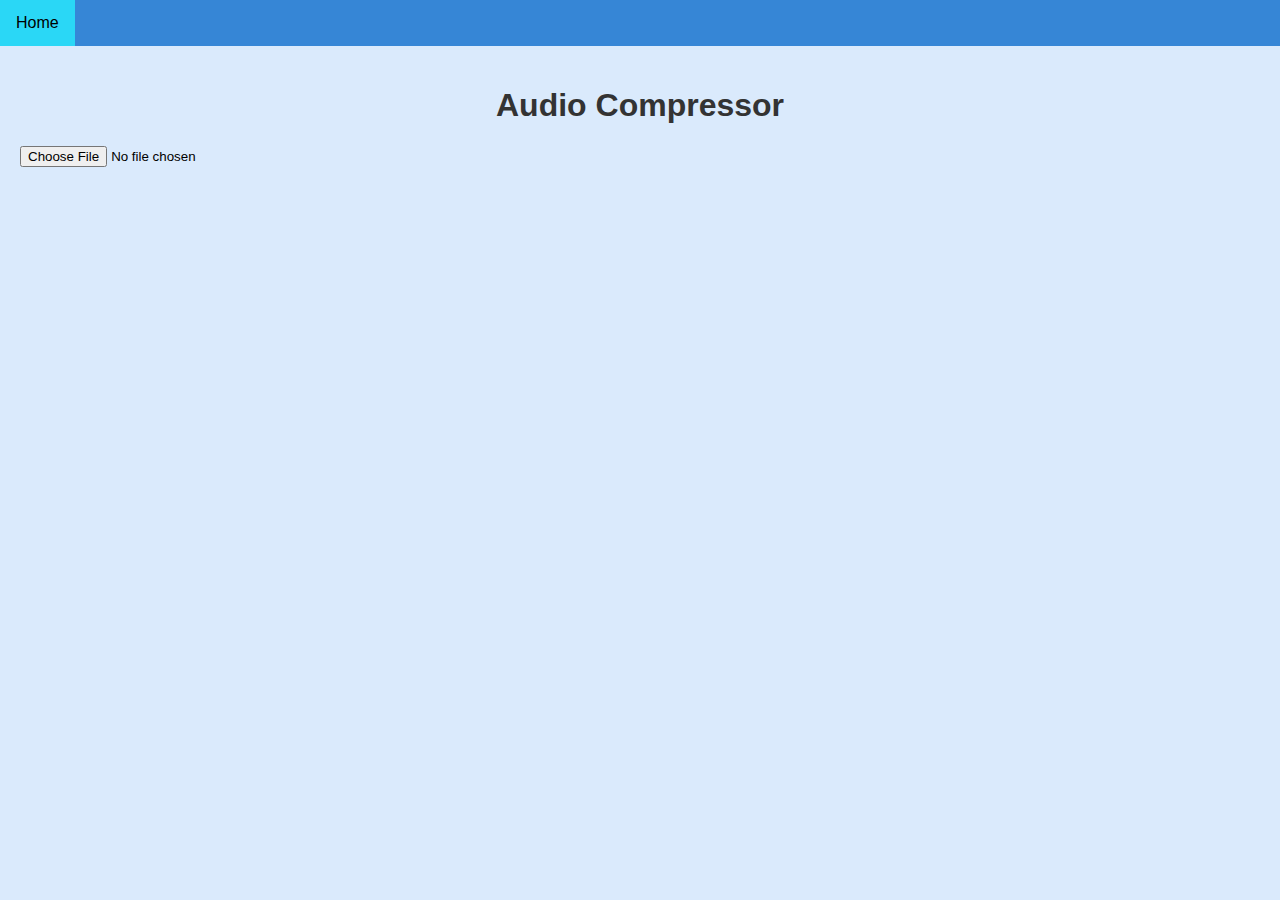
<file: audio_compress.html>
<!DOCTYPE html>
<html lang="en">
  <head>
    <meta charset="UTF-8" />
    <meta name="viewport" content="width=device-width, initial-scale=1.0" />
    <title>Audio Compressor</title>
    <link rel="shortcut icon" href="logo.png" />
    <link rel="stylesheet" href="css/audio_style.css" />
  </head>
  <body>
    <div class="navbar">
      <a href="index.html">Home</a>
    </div>

    <div class="container">
      <h1>Audio Compressor</h1>
      <input
        type="file"
        id="audioFile"
        accept="audio/*"
        onchange="displayAudio()"
      />
      <audio controls id="audioPlayer" style="display: none"></audio>
      <button
        id="compressButton"
        style="display: none"
        onclick="compressAudio()"
      >
        Compress
      </button>
      <button
        id="downloadButton"
        style="display: none"
        onclick="downloadAudio()"
      >
        Download Compressed
      </button>
    </div>

    <script src="js/audio_script.js"></script>
  </body>
</html>
</file>
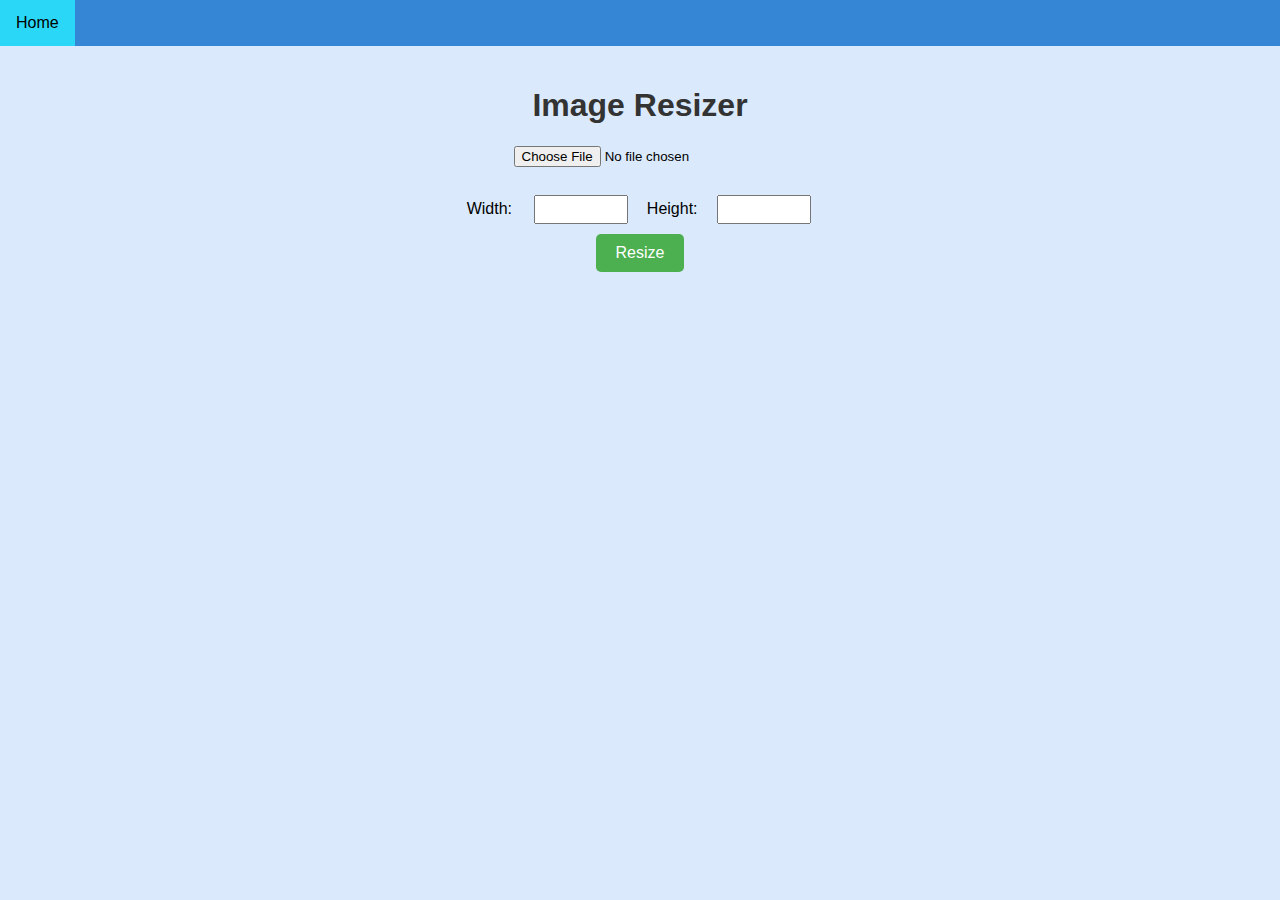
<file: image_compress.html>
<!DOCTYPE html>
<html lang="en">
  <head>
    <meta charset="UTF-8" />
    <meta name="viewport" content="width=device-width, initial-scale=1.0" />
    <title>Image Resizer</title>
    <link rel="shortcut icon" href="logo.png" />
    <link rel="stylesheet" href="css/image_style.css" />
  </head>
  <body>
    <div class="navbar">
      <a href="index.html">Home</a>
    </div>

    <div class="container">
      <h1>Image Resizer</h1>
      <form id="imageForm" enctype="multipart/form-data">
        <input type="file" id="imageFile" accept="image/png, image/jpeg" />
        <br />
        <label for="width">Width:</label>
        <input type="number" id="width" name="width" min="1" />
        <label for="height">Height:</label>
        <input type="number" id="height" name="height" min="1" />
        <br />
        <button type="button" onclick="resizeImage()">Resize</button>
        <button type="button" id="downloadButton" style="display: none">
          Download
        </button>
      </form>

      <div id="imageContainer"></div>
    </div>

    <script src="js/image_script.js"></script>
  </body>
</html>
</file>
<file: css/audio_style.css>
body {
  font-family: Arial, sans-serif;
  background-color: #daeafc;
  margin: 0;
  padding: 0;
}

.navbar {
  background-color: #3686d6;
  overflow: hidden;
}

.navbar a {
  float: left;
  display: block;
  color: #f2f2f2;
  text-align: center;
  padding: 14px 16px;
  text-decoration: none;
}

.navbar a:hover {
  background-color: #2ad7f6;
  color: black;
}

.container {
  padding: 20px;
}

h1 {
  color: #333;
  text-align: center;
}

audio {
  display: block;
  margin: 20px auto;
  width: 100%;
  max-width: 400px;
}

button {
  padding: 10px 20px;
  font-size: 16px;
  cursor: pointer;
  background-color: #4caf50;
  color: white;
  border: none;
  border-radius: 5px;
  transition: background-color 0.3s;
}

button:hover {
  background-color: #45a049;
}
</file>
<file: css/image_style.css>
body {
  font-family: Arial, sans-serif;
  background-color: #daeafc;
  margin: 0;
  padding: 0;
}

.navbar {
  background-color: #3686d6;
  overflow: hidden;
}

.navbar a {
  float: left;
  display: block;
  color: #f2f2f2;
  text-align: center;
  padding: 14px 16px;
  text-decoration: none;
}

.navbar a:hover {
  background-color: #2ad7f6;
  color: black;
}

.container {
  padding: 20px;
}

h1 {
  color: #333;
  text-align: center;
}

form {
  text-align: center;
  margin-top: 20px;
}

input[type="file"] {
  display: block;
  margin: 0 auto 10px;
}

label {
  display: inline-block;
  width: 60px;
  margin-right: 10px;
}

input[type="number"] {
  width: 80px;
  padding: 5px;
  margin-right: 10px;
}

button {
  padding: 10px 20px;
  margin-top: 10px;
  font-size: 16px;
  cursor: pointer;
  background-color: #4caf50;
  color: white;
  border: none;
  border-radius: 5px;
  transition: background-color 0.3s;
}

button:hover {
  background-color: #45a049;
}

#imageContainer {
  text-align: center;
  margin-top: 20px;
}

#imageContainer img {
  max-width: 100%;
  height: auto;
  border-radius: 5px;
  box-shadow: 0px 0px 10px rgba(0, 0, 0, 0.1);
}
</file>
